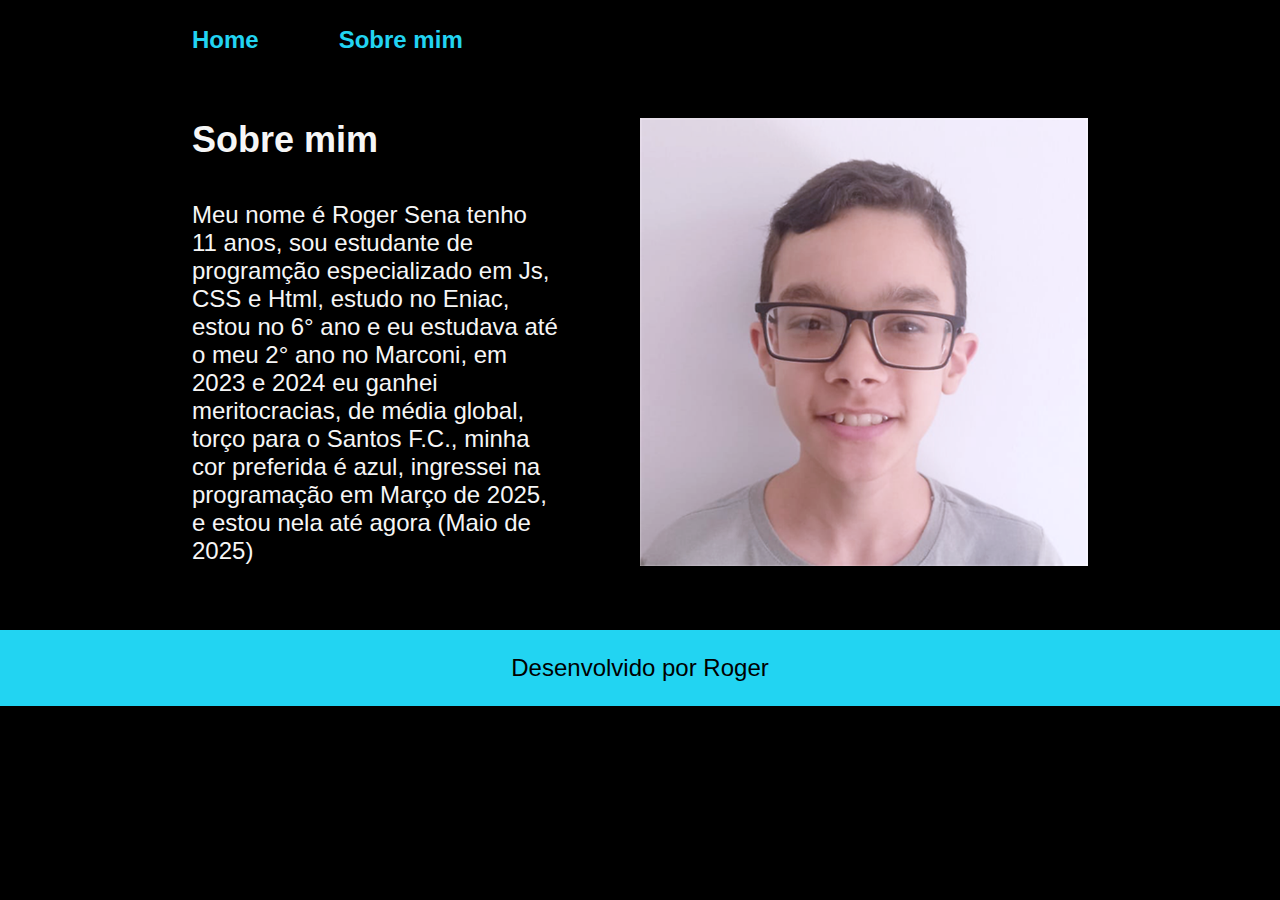
<file: about.html>
<!DOCTYPE html>
<html lang="pt-br">

<head>
    <meta charset="UTF-8">
    <meta http-equiv="X-UA-Compatible" content="IE-edge">
    <meta name="viewport" content="width=device-width, initial-scale=1.0">
    <title>Sobre mim</title>
    <link rel="stylesheet" href="./style.css">
</head>

<body>
    <header class="cabecalho">
        <nav class="cabecalho_menu">
            <a class="cabecalho_menu_link" href="index.html">Home</a>
            <a class="cabecalho_menu_link" href="about.html">Sobre mim</a>
        </nav>
    </header>

    <main class="apresentacao">
        <section class="apresentacao_conteudo">
            <h1 class="apresentacao_conteudo_titulo">Sobre mim</h1>
            <p class="apresentacao_conteudo_texto">Meu nome é Roger Sena tenho 11 anos, sou estudante de programção especializado em Js, CSS e Html, estudo no Eniac, estou no 6° ano e eu estudava até o meu 2° ano no Marconi, em 2023 e 2024 eu ganhei meritocracias, de média global, torço para o Santos F.C., minha cor preferida é azul, ingressei na programação em Março de 2025, e estou nela até agora (Maio de 2025)</p>
        </section>
        <img class="apresentação_imagem" src="./foto.png" alt="Foto do Roger Sena">
    </main>

    <footer class="rodape">
        <p>Desenvolvido por Roger</p>
    </footer>
</body>

</html>
</file>
<file: style.css>
.krona-one-regular {
    font-family: "Krona One", sans-serif;
    font-weight: 400;
    font-style: normal;
}


@import url('https://fonts.googleapis.com/css2?family=Montserrat&display=swap');

:root {
    --cor-primaria: #000000;
    --cor-secundaria: #f6f6f6;
    --cor-terciaria: #22d4f2;
    --cor-hover: #272727;

    --fonte-primaria: 'Krona One', sans-serif;
    --fonte-secundaria: 'Montserrat', sans-serif;
}

* {
    margin: 0;
    padding: 0;
}

body {
    /* height: 100vh; */
    box-sizing: border-box;
    background-color: var(--cor-primaria);;
    color: var(--cor-secundaria);
}

.cabecalho  {
    padding: 2% 0% 0% 15%;
}
.cabecalho_menu {
    display: flex;
    gap: 80px;
}

.cabecalho_menu_link {
    font-family: var(--fonte-secundaria);
    font-size: 1.5rem;
    font-weight: 600;
    color: var(--cor-terciaria);
    text-decoration: none;
}

.apresentacao {
    padding: 5% 15%;
    display: flex;
    align-items: center;
    justify-content: space-between;
    gap: 82px;
}

.apresentacao_conteudo {
    width: 50%;
    display: flex;
    flex-direction: column;
    gap: 40px;
}
.titulo-destaque {
    color: var(--cor-terciaria);
}

.apresentacao_conteudo_titulo {
    font-size: 2.25rem;
    font-family: var(--fonte-primaria)
}

.apresentacao_conteudo_texto {
    font-size: 1.5rem;
    font-family: var(--fonte-secundaria)
}

.apresentacao_links {
    display: flex;
    flex-direction: column;
    align-items: center;
    justify-content: space-between;
    gap: 32px;
}

.apresentação_imagem {
    width: 50%;
}

.apresentacao_links_subtitulo{
    font-family: var(--fonte-primaria);
    font-weight: 400;
    font-size: 1.5rem;
}

.apresentacao_links_navegacao {
    display: flex;
    justify-content: center;
    gap: 16px;
    border: 2px solid var(--cor-terciaria);
    width: 50%;
    text-align: center;
    border-radius: 8px;
    font-size: 1.5rem;
    font-weight: 600;
    padding: 21.5px 0;
    text-decoration: none;
    color: var(--cor-secundaria);
    font-family: var(--fonte-secundaria)
}

.apresentacao_links_navegacao:hover{
    background-color: var(--cor-hover);
}

.rodape {
    padding: 24px;
    text-align: center;
    color: var(--cor-primaria);
    background-color: var(--cor-terciaria);
    font-family: var(--fonte-secundaria);
    font-size: 1.5rem;
    font-weight: 400;
}

@media (max-width: 1200px) {
    .cabecalho {
        padding: 10%;
    }

    .cabecalho_menu {
        justify-content: center;
    }

    .apresentacao {
        flex-direction: column-reverse;
        padding: 5%;
    }

    .apresentacao_conteudo {
        width: auto;
    }
}
</file>
